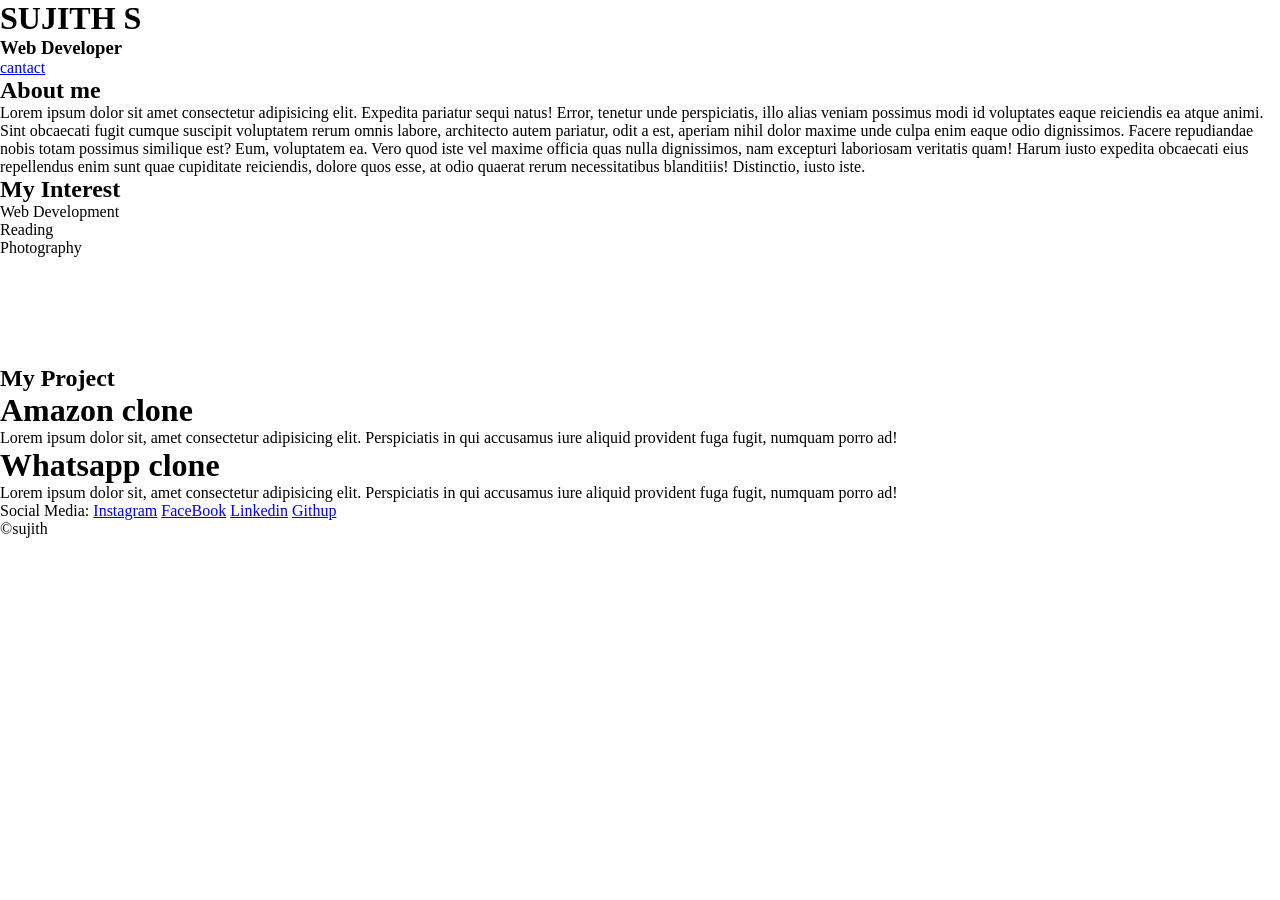
<file: index.html>
<!DOCTYPE html>
<html lang="en">
<head>
    <meta charset="UTF-8">
    <meta name="viewport" content="width=device-width, initial-scale=1.0">
    <link rel="stylesheet" href="style.css">
    <title>My Portfolio </title>                                                                                                                                                                                                                                                                                                                                                             </title>
</head>
<body><div class="head">
<h1>SUJITH S</h1>
<h3>Web Developer</h3>
<p class="contact"><a href="contact.html">cantact</a></p></div>
<h2>About me</h2>
<p>Lorem ipsum dolor sit amet consectetur adipisicing elit. Expedita pariatur sequi natus! Error, tenetur unde perspiciatis, illo alias veniam possimus modi id voluptates eaque reiciendis ea atque animi. Sint obcaecati fugit cumque suscipit voluptatem rerum omnis labore, architecto autem pariatur, odit a est, aperiam nihil dolor maxime unde culpa enim eaque odio dignissimos. Facere repudiandae nobis totam possimus similique est? Eum, voluptatem ea. Vero quod iste vel maxime officia quas nulla dignissimos, nam excepturi laboriosam veritatis quam! Harum iusto expedita obcaecati eius repellendus enim sunt quae cupiditate reiciendis, dolore quos esse, at odio quaerat rerum necessitatibus blanditiis! Distinctio, iusto iste.</p>
<div class="interest">
<h2>My Interest</h2>
<ul>
    <li>Web Development</li>
    <li>Reading</li>
    <li>Photography</li>
    <br><br><br><br><br><br>
</ul>
</div>
<div class="project">
<h2>My Project</h2>
<ul>
    <li> 
        <h1>Amazon clone</h1>
        <p>Lorem ipsum dolor sit, amet consectetur adipisicing elit. Perspiciatis in qui accusamus iure aliquid provident fuga fugit, numquam porro ad!</p>
    </li>
    <li>
        <h1>Whatsapp clone</h1>
        <p>Lorem ipsum dolor sit, amet consectetur adipisicing elit. Perspiciatis in qui accusamus iure aliquid provident fuga fugit, numquam porro ad!</p>
    </li>
</ul></div>
<div class="app">
<p>Social Media:
    <a href="https://instagram.com">Instagram</a>
    <a href="https://facebook.com">FaceBook</a>
    <a href="https://linkedin.com">Linkedin</a>
    <a href="https://github.com">Githup</a>
</p>
<p>&copy;sujith</p>  </div>  
</body>
</style>
</html>
</file>
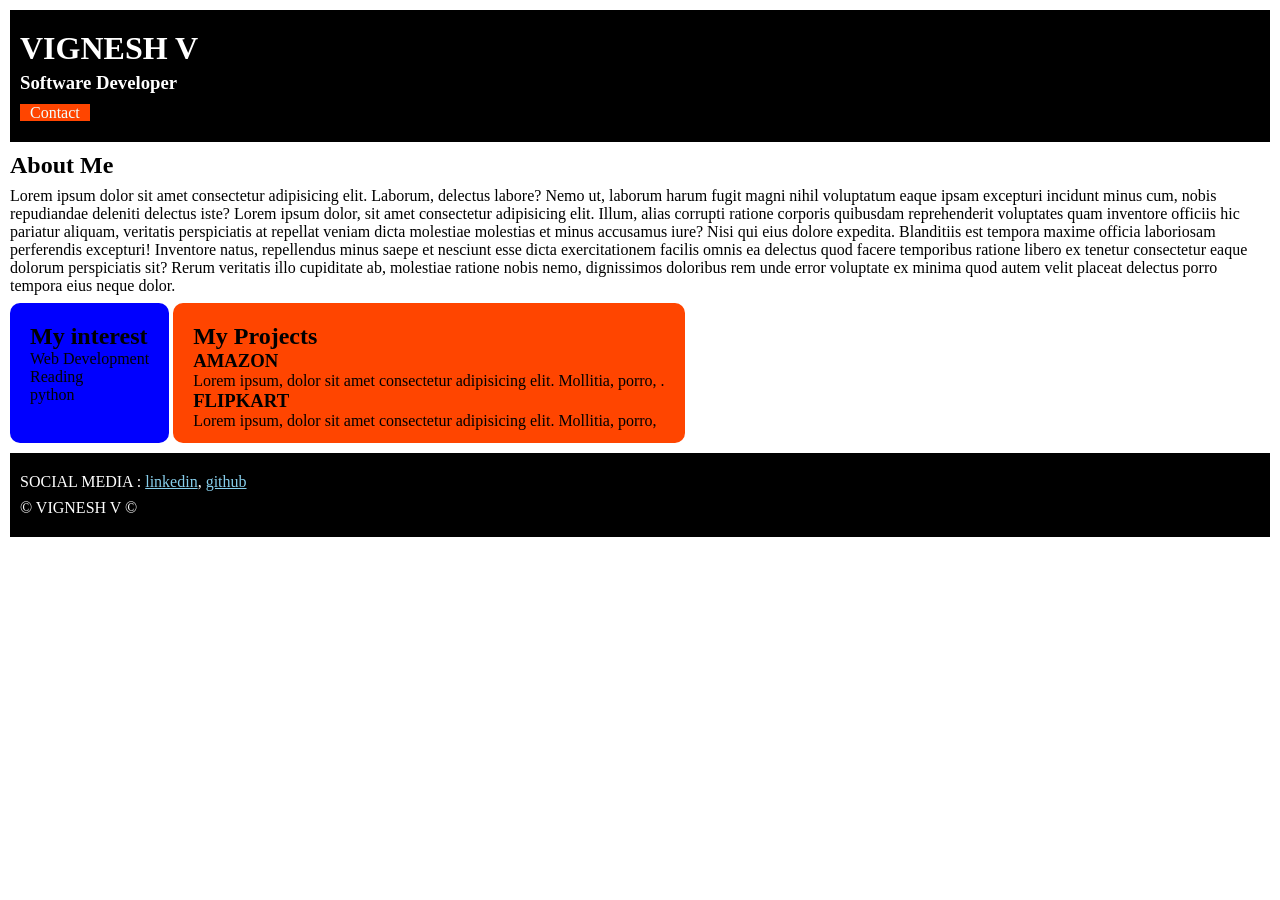
<file: INDEX.HTML>
<!DOCTYPE html>
<html lang="en">

<head>
    <meta charset="UTF-8">
    <meta name="viewport" content="width=device-width, initial-scale=1.0">
    <title>PORTFOLIO</title>
    <link rel="stylesheet" href="style.css">
</head>

<body>
    <div class="container">
        <div class="section1">
            <h1 class="name">VIGNESH V</h1>
            <h3 class="role">Software Developer</h3>
            <a href="CONTACT.html" class="incontact">Contact</a>
        </div>
        <div class="sec0">
            <h2>About Me</h2>
            <p>
                Lorem ipsum dolor sit amet consectetur adipisicing elit. Laborum,
                delectus labore? Nemo ut, laborum harum fugit magni nihil voluptatum
                eaque ipsam excepturi incidunt minus cum, nobis repudiandae deleniti
                delectus iste?

                Lorem ipsum dolor, sit amet consectetur adipisicing elit. Illum, alias corrupti ratione corporis
                quibusdam reprehenderit voluptates quam inventore officiis hic pariatur aliquam, veritatis perspiciatis
                at repellat veniam dicta molestiae molestias et minus accusamus iure? Nisi qui eius dolore expedita.
                Blanditiis est tempora maxime officia laboriosam perferendis excepturi! Inventore natus, repellendus
                minus saepe et nesciunt esse dicta exercitationem facilis omnis ea delectus quod facere temporibus
                ratione libero ex tenetur consectetur eaque dolorum perspiciatis sit? Rerum veritatis illo cupiditate
                ab, molestiae ratione nobis nemo, dignissimos doloribus rem unde error voluptate ex minima quod autem
                velit placeat delectus porro tempora eius neque dolor.
            </p>
        </div>
        <div>
            </div class="sec12">
        <div class="sec1">
            <h2>My interest</h2>
            <ol>
                <li>Web Development</li>
                <li>Reading</li>
                <li>python</li>
            </ol>
        </div>
        <div class="sec2">
            <h2>My Projects</h2>
            <ul>
                <li>
                    <h3>AMAZON</h3>
                    <p>Lorem ipsum, dolor sit amet consectetur adipisicing elit.
                        Mollitia, porro, .</p>
                </li>
                <li>
                    <h3>FLIPKART</h3>
                    <p>Lorem ipsum, dolor sit amet consectetur adipisicing elit.
                        Mollitia, porro,</p>
                </li>
            </ul>
        </div>
        </div>
        <div class="sec3">
            <p>
                SOCIAL MEDIA :
                <a href>linkedin</a>,
                <a href>github</a>
            </p>

            <p style="padding-top: 8px;">&copy; VIGNESH V &copy;</p>
        </div>
    </div>
</body>

</html>
</file>
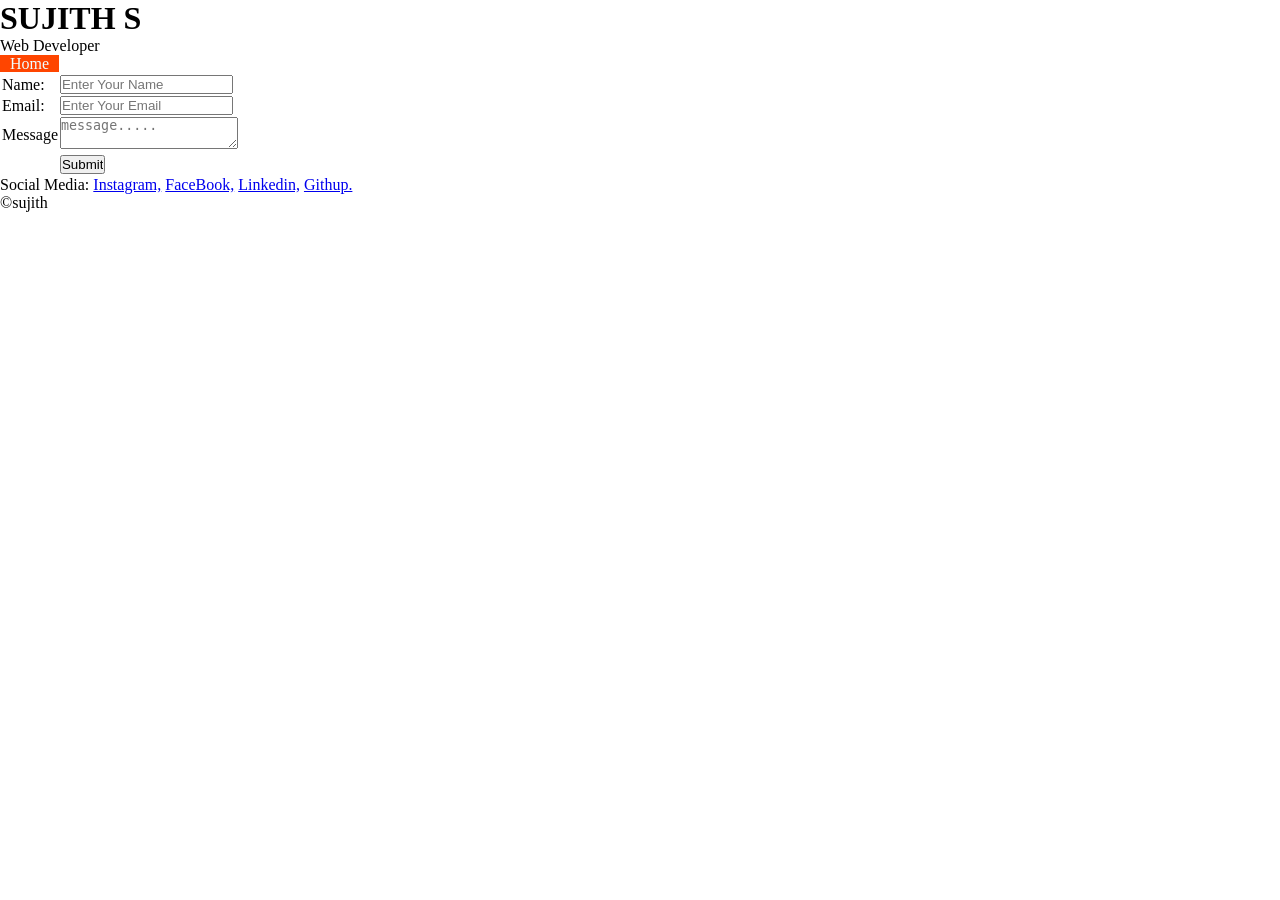
<file: contact.html>
<!DOCTYPE html>
<html lang="en">
<head>
    <meta charset="UTF-8">
    <meta name="viewport" content="width=device-width, initial-scale=1.0">
    <link rel="stylesheet" href="style.css">
    <title>Document</title>
</head>
<body>
    <div class="cont">
        <div class="head">
    <h1>SUJITH S</h1>
    <p>Web Developer</p>
<a href="index.html" class="home">Home</a></div>
<div class="contact-form">
<form>
    <table class="aa">
        <tr>
            <td>Name:</td>
            <td ><input type="text" placeholder="Enter Your Name" class="contact-form__input"></td>
        </tr>
        <tr>
            <td>Email:</td>
            <td ><input type="email" placeholder="Enter Your Email" class="contact-form__input" ></td>
        </tr>
        <tr>
            <td>Message</td>
            <td >
            <textarea name="" id="" placeholder="message....." class="contact-form__textarea"></textarea>
        </td>
        </tr>
        <tr>
            <td></td>
            <td ><input type="submit" class="contact-form__submit"></td>
        </tr>
    </table>
</form></div>
<div class="media">
<p >Social Media:
    <a href="https://www.instagram.com/">Instagram,</a>
    <a href="https://www.facebook.com/">FaceBook,</a>
    <a href="https:linkedin.com">Linkedin,</a>
    <a href="https://github.com/">Githup.</a>
</p><p>&copy;sujith</p> </div>
</div></body>
</html>
</file>
<file: style.css>
* {
    padding: 0;
    margin: 0;
}

.container {
    padding: 10px;

}

.section1 {
    background-color: black;
    color: white;
    padding: 20px;
    padding-left: 10px;
    padding-left: 10px;
}

.role {
    margin-top: 5px;
    margin-bottom: 10px;
}

.incontact {
    
    margin-top: 5px;
    background-color: orangered;
    color: azure;
    text-decoration: none;
    padding-left: 10px;
    padding-right: 10px;


}

.sec0 {
    margin-top: 10px;
}

.sec0 p {
    margin-top: 8px;
    margin-bottom: 8px;
}

.sec3 {
    margin-left: 10px;
    margin-right: 10px;
    background-color: black;
    color: white;
    padding: 20px;
    padding-left: 10px;
    padding-left: 10px;
}

.sec3 a {
    color: skyblue;
}

.sec2 li,
.sec1 li {
    list-style: none;
}

.sec1 {
    border-radius: 10px;
    color: #000;
    padding: 20px;
    height: 100px;
    display: inline-block;
    background-color: blue;
vertical-align: top;
}

.sec2 {
    border-radius: 10px;
    color: black;
    padding: 20px;
    height: 100px;
    display: inline-block;
    background-color: orangered;
vertical-align: top;
}
.consec1{
    margin-top: 10px;
    margin-left: 10px;
    margin-right: 10px;
    background-color: black;
    color: white;
    padding: 20px;
    padding-left: 10px;
    padding-left: 10px;
}
.consec2{
    
    padding-top: 10px;
    padding-left: 10px;
}
.conname,.conemail,.conmessage{
    
    margin-top: 10px;
   
    
}
.conname,.conemail{
    border-style: none;
    border-bottom: solid black 2px;
}
.conmessage{
    border: solid black;
}
.consec3 {
    margin-top: 10px;
    margin-right: 10px;
 
    background-color: black;
    color: white;
    padding: 20px;
    padding-left: 10px;
    padding-left: 10px;
}
.concheck{
    background-color: orangered;
    color: white;
    width: 80px;
    height: 30px;
    border-style: none;
    border-radius: 5px;
}

.home {
    margin-top: 5px;
    background-color: orangered;
    color: azure;
    text-decoration: none;
    padding-left: 10px;
    padding-right: 10px;


}
</file>
